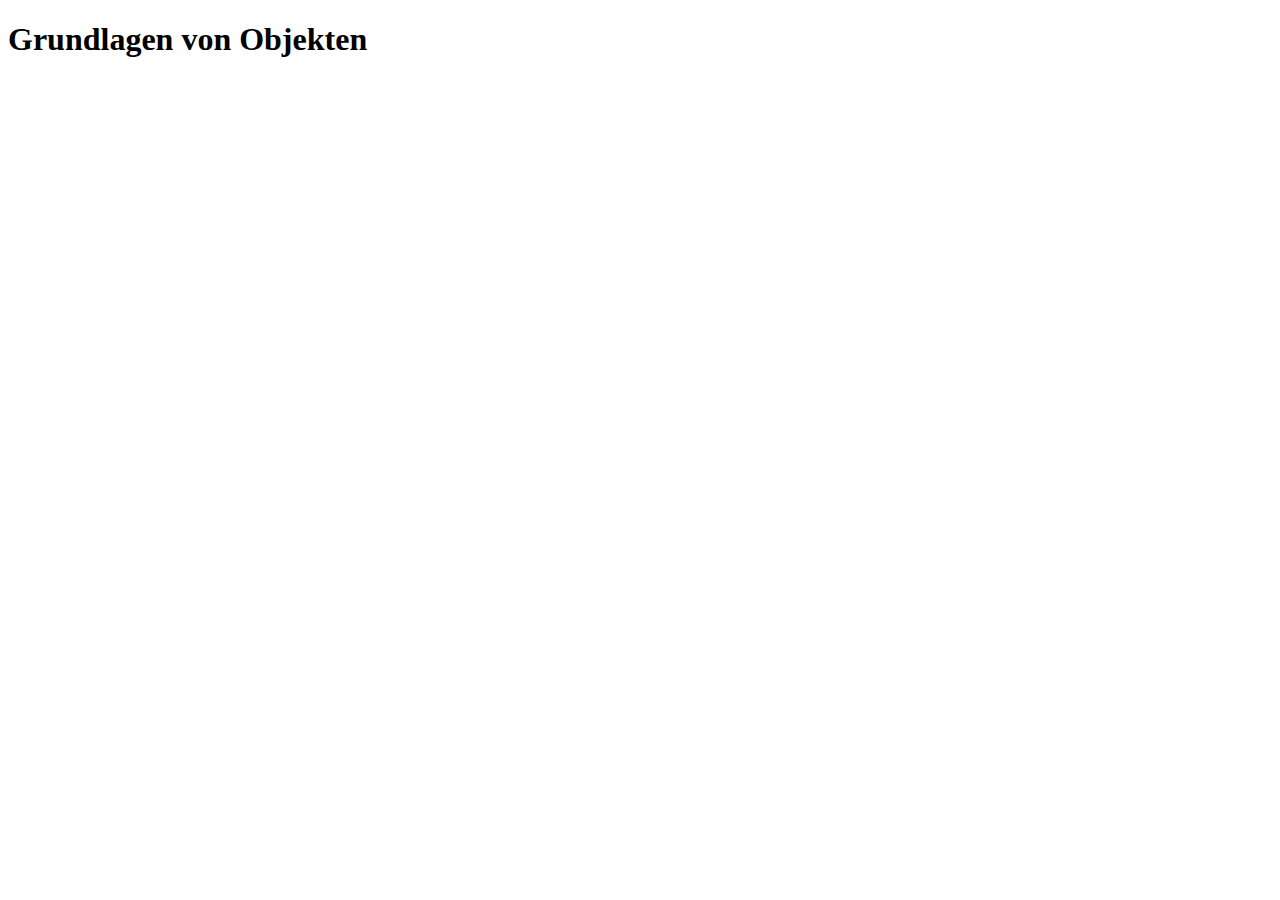
<file: src/Objekte/objekte.html>
<!DOCTYPE html>
<html lang="en">

<head>
  <meta charset="UTF-8">
  <meta name="viewport" content="width=device-width, initial-scale=1.0">
  <title>Objekte</title>
</head>

<body>
  <h1>Grundlagen von Objekten</h1>
  <script src="objekte.js"></script>
</body>

</html>
</file>
